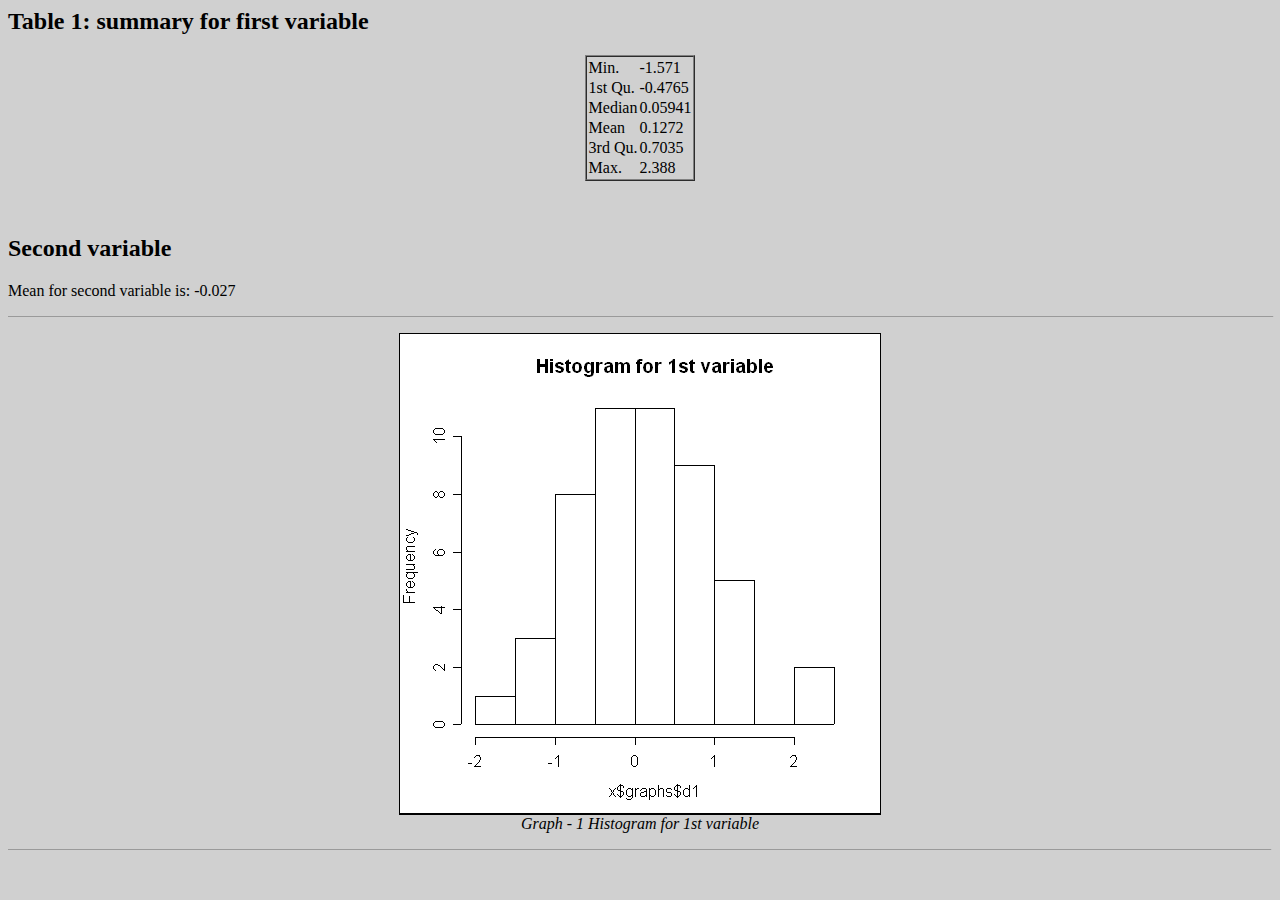
<file: inst/doc/page4.html>
<html><head><title>My Report Title</title></head><body bgcolor=#D0D0D0><img=logo.gif>

 <H2 class=bigtitle> Table 1: summary for first variable</H2>
<p align=center><table cellspacing=0 border=1><td><table cellspacing=0> <tr><td class=firstcolumn>Min.</td><td class=cellinside>-1.571</td></tr> <tr><td class=firstcolumn>1st Qu.</td><td class=cellinside>-0.4765</td></tr> <tr><td class=firstcolumn>Median</td><td class=cellinside>0.05941</td></tr> <tr><td class=firstcolumn>Mean</td><td class=cellinside>0.1272</td></tr> <tr><td class=firstcolumn>3rd Qu.</td><td class=cellinside>0.7035</td></tr> <tr><td class=firstcolumn>Max.</td><td class=cellinside>2.388</td></tr> </table> </td></table> </p><br>

 <H2 class=bigtitle> Second variable</H2><p>Mean for second variable is: -0.027</p><hr width=100% size=1>
<p align=center><img src='graph1.png' border=1><br><i class=caption> Graph - 1 Histogram for 1st variable </i><hr size=1></body></html>
</file>
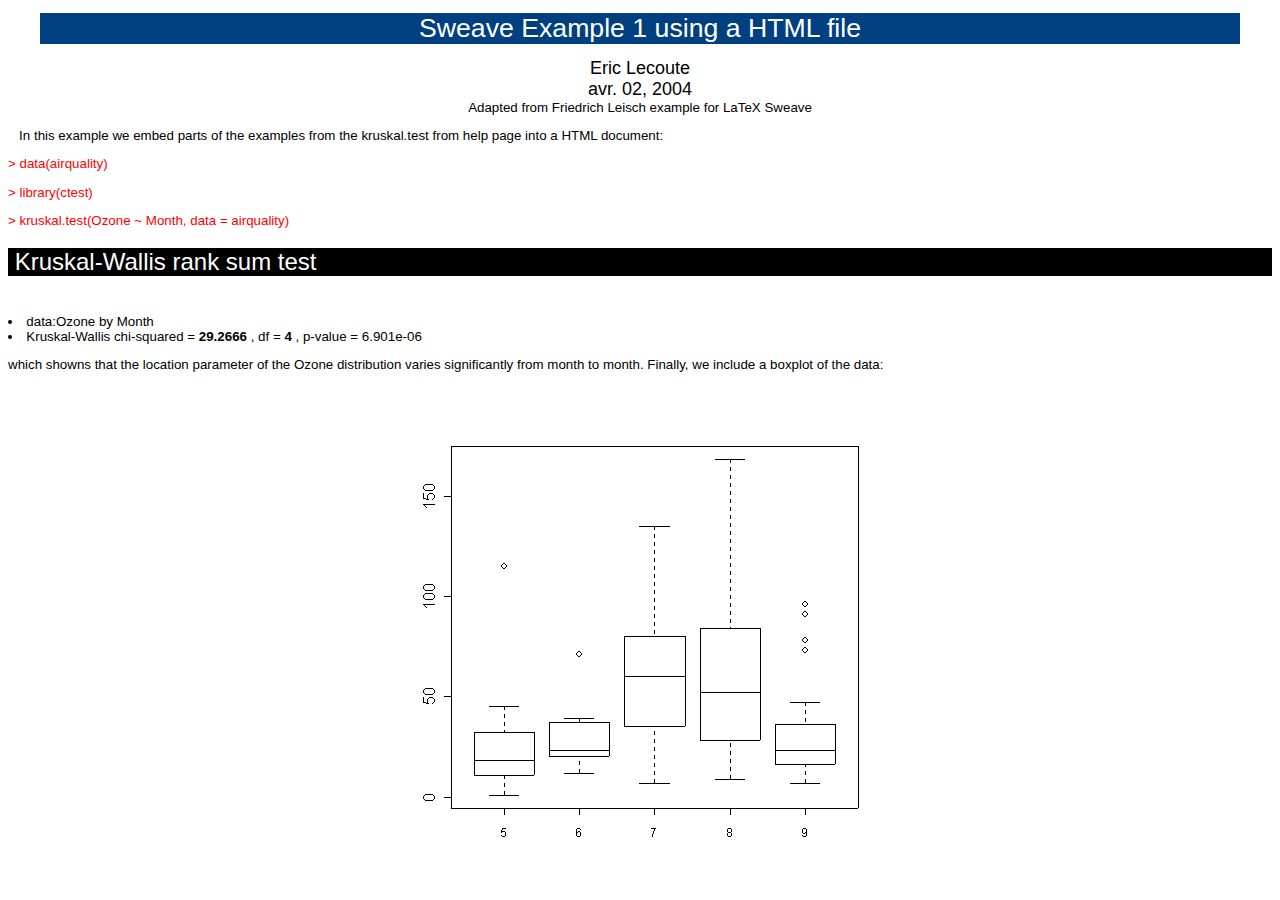
<file: inst/samples/example1.html>
<html>

<link rel=stylesheet type=text/css href=R2HTML.css><body>

<h1>Sweave Example 1 using a HTML file</h1>
<p align=center>
	<font size=+1>
	Eric Lecoute<br>
	avr. 02, 2004
	</font>
	<br>
	Adapted from Friedrich Leisch example for LaTeX Sweave
</p>

<p>&nbsp;&nbsp;&nbsp;In this example we embed parts of the examples from the <font class="Rcmd">kruskal.test</font> from help page into a HTML document:</p>


<!-- begin{Schunk} !-->
<!-- begin{Sinput} !-->
<p><xmp class=command>> data(airquality)</xmp></p>

<p><xmp class=command>> library(ctest)</xmp></p>

<p><xmp class=command>> kruskal.test(Ozone ~ Month, data = airquality)</xmp></p>

<!-- end{Sinput} !-->
<p class='character'>
</p>
 <h2 > &nbsp;Kruskal-Wallis rank sum test</h2><br><li>
 data:<font class=dataname>Ozone by Month</font>
<br><li>Kruskal-Wallis chi-squared =<b> 29.2666 </b> , df =<b> 4 </b> , p-value =<font class='pvalue'> 6.901e-06 </font>
<!--end{Schunk}!-->

<p>which showns that the location parameter of the Ozone distribution varies significantly from month to month. Finally, we include a boxplot of the data:


<p align='center'><img src='example1-002.png'></p>
</body>

</html>
</file>
